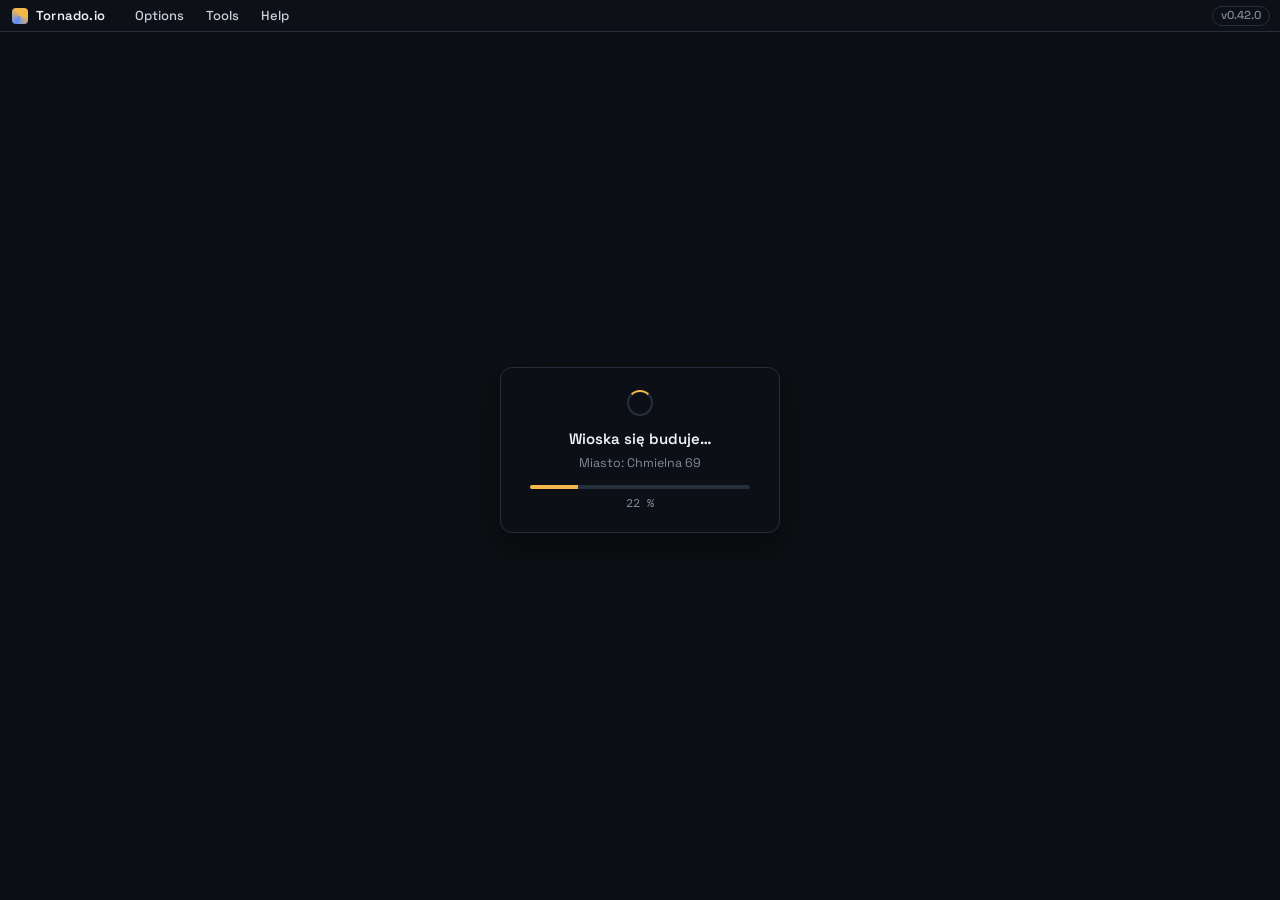
<file: index.html>
<!DOCTYPE html>
<html lang="pl">
<head>
<meta charset="utf-8">
<meta name="viewport" content="width=device-width, initial-scale=1">
<meta http-equiv="Content-Security-Policy" content="default-src 'none'; script-src 'self'; style-src 'self'; font-src 'self'; img-src 'self' data: blob:; connect-src 'self'; base-uri 'none'; form-action 'none'">
<title>Tornado.io — jesteś trąbą powietrzną</title>
<meta name="description" content="Tornado.io: sterujesz małą trąbą powietrzną. Zjadasz drobne rzeczy i rośniesz, cięższe nosisz w wirze i rzucasz nimi w budynki, które rozpadają się tak, jak są zbudowane.">
<link rel="icon" type="image/png" href="assets/favicon-32.png">
<link rel="stylesheet" href="ui/style/sea.css">
<link rel="stylesheet" href="ui/ui.css">
<link rel="stylesheet" href="ui/pages/game.css">
</head>
<!-- Gra (js/game/game.js): teren, wioska z budynków HouseKit w świecie DestructKit, drzewa PlantKit, przedmioty JunkKit i RockKit, trąba gracza. -->
<body class="lab viewFits">
<div class="labLoad"><div class="labLoadCard"><i class="labSpin"></i><b>Wioska się buduje…</b><span class="labLoadStep"></span><span class="labLoadBar"><i></i></span></div></div>
<script src="ui/shell/log.js"></script>
<script src="ui/data/versions.js"></script>
<script src="ui/data/catalog.js"></script>
<script src="ui/shell/menubar.js"></script>
<script src="ui/shell/loader.js"></script>
<div id="view"></div>
<div class="viewLayer hudLayer" id="hud">
  <div class="hudBig" id="big"></div>
  <div class="hudFeed" id="feed"></div>
  <div class="hudMeterLbl" id="meterLbl"></div>
  <div class="hudMeter"><i id="meter"></i></div>
</div>
<div class="bar">
  <button type="button" id="newGame" title="Nowa gra (R)">Nowa gra</button>
  <button type="button" id="pauseBtn" title="Pauza (P)">Pauza</button>
  <button type="button" id="labLink" title="Laboratorium zniszczeń">Laboratorium</button>
  <span class="sp"></span>
  <span class="dimtxt" id="status"></span>
</div>
<aside class="panel" data-std="info">
  <h2 class="stdName">Tornado.io</h2>
  <p class="stdText">Jesteś małą trąbą powietrzną. Zjadaj drobne rzeczy — puszki, gazety, kartony, opony, gruz — i rośnij. Cięższe rzeczy (beczki, opony traktorowe, głazy, drzewa) nosisz w wirze: kliknij, żeby rzucić najcięższą w cel. Budynki pękają tak, jak są zbudowane: szyby, ramy, dachówki, mury, stropy.</p>
</aside>
<aside class="panel" data-window="twister" data-title="Tornado" data-title-pl="Trąba">
  <h3>Trąba</h3>
  <div class="stats" id="tStats"></div>
  <h3>Wioska</h3>
  <div class="stats" id="vStats"></div>
</aside>
<aside class="panel" data-window="controls" data-title="Controls" data-title-pl="Sterowanie">
  <h3>Sterowanie</h3>
  <div class="stats" id="keys"></div>
</aside>
<aside class="panel" data-std="light">
  <div class="row"><span>Pogoda</span><select id="weather"></select><output></output></div>
  <div class="row"><span>Słońce</span><input type="range" id="sunEl" min="-6" max="70" step="1"><output id="sunElV"></output></div>
</aside>
<aside class="panel" data-std="perf">
  <div class="stats" id="stats"></div>
</aside>
<div class="foot">
  <span id="fps"></span>
  <span class="sp"></span>
  <span>Tornado.io</span>
</div>
<script src="ui/shell/perf.js"></script>
<script src="ui/shell/labwin.js"></script>
<script src="ui/shell/windows.js"></script>
<script type="module" src="js/game/game.js"></script>
</body>
</html>
</file>
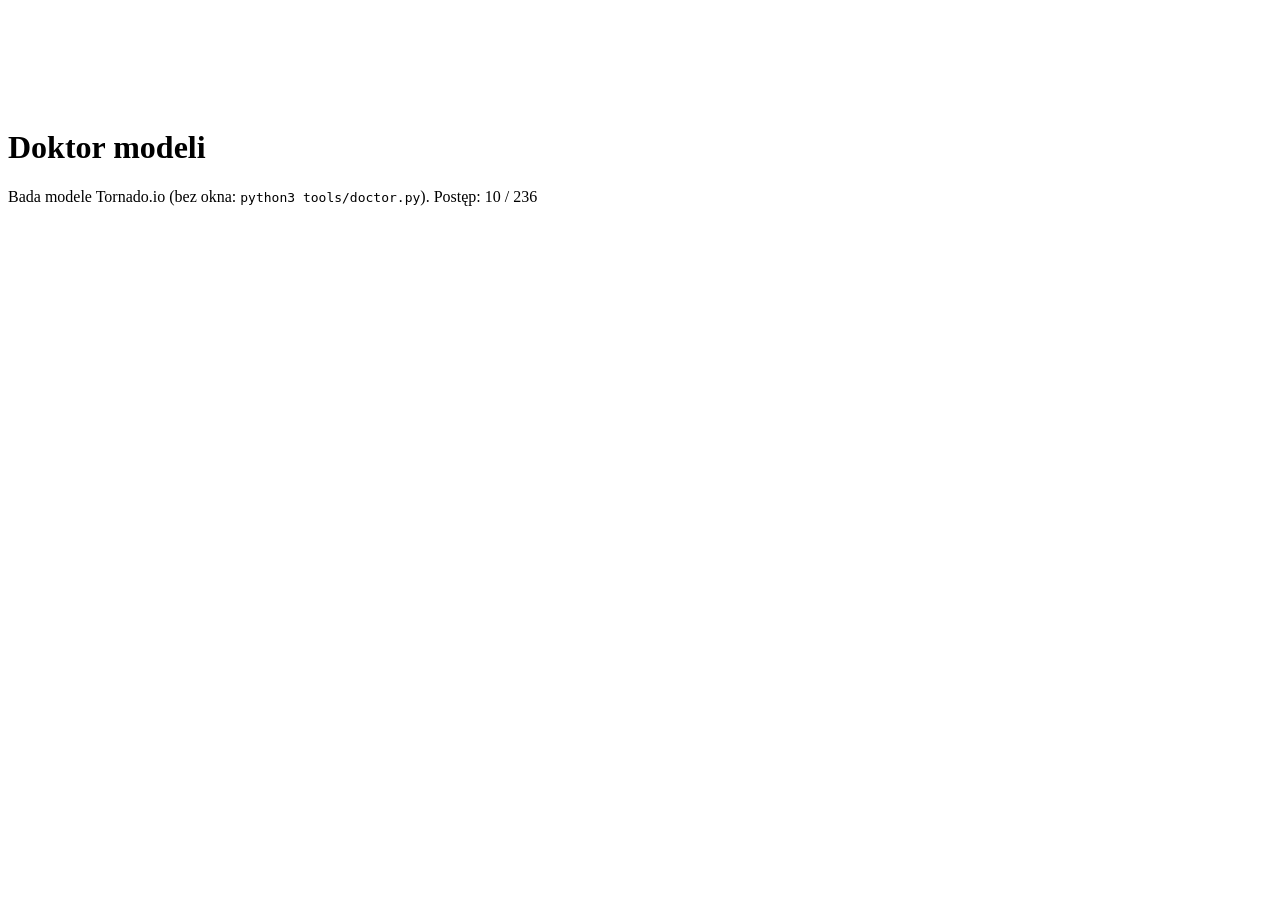
<file: tools/doctor.html>
<!doctype html>
<html lang="pl">
<head>
<meta charset="utf-8">
<meta http-equiv="Content-Security-Policy" content="default-src 'self'; style-src 'self'; font-src 'self'; img-src 'self' data: blob:">
<title>Doktor modeli — Tornado.io</title>
<link rel="stylesheet" href="../ui/ui.css">
</head>
<body class="pageFlow">
<main><h1>Doktor modeli</h1><p>Bada modele Tornado.io (bez okna: <code>python3 tools/doctor.py</code>). Postęp: <output id="log">0</output></p></main>
<script type="module" src="doctor/run.js"></script>
</body>
</html>
</file>
<file: ui/style/sea.css>
/* The labs from Battle (water, land, look, plants, structures, transform, filters, vehicles-water, pixel, zombies, morgue)
   and the model doctor: the page, the top bar, the side panels, the doctor's lists. Load after ui/ui.css.
   --lab and --card2 are the old names of --accent and --field (ui/style/tokens.css). */
:root{color-scheme:dark;--card2:var(--field);--lab:var(--accent);--sea:#4fa3d8}
*{box-sizing:border-box}
html,body{margin:0;height:100%;background:var(--bg);color:var(--text);font:14px/1.45 var(--font)}
a{color:var(--lab)}
button,select,input{font:inherit;color:inherit}
.mono{font-family:var(--mono)}
[hidden]{display:none!important}
/* ---- lab page ---- */
.lab{overflow:hidden}
#view{position:fixed;inset:0}
#view canvas{display:block;width:100%;height:100%}
.panel{position:fixed;top:52px;bottom:44px;z-index:4;width:330px;overflow:auto;padding:12px 14px;background:rgba(13,17,23,.86);border:1px solid var(--line);border-radius:12px;backdrop-filter:blur(6px);transition:opacity .4s}
.panel.left{left:12px}
.panel.right{right:12px;width:300px}
.panel h3{margin:14px 0 6px;font-size:11px;letter-spacing:1.4px;text-transform:uppercase;color:var(--lab)}
.panel h3:first-child{margin-top:0}
.panel h2{margin:0 0 2px;font-size:20px;color:var(--head)}
.panel .sub{color:var(--dim);font-size:12.5px;margin-bottom:6px}
.specs{width:100%;border-collapse:collapse;font-size:12.5px}
.specs td{padding:4px 0;border-bottom:1px solid #1d2530;vertical-align:top}
.specs td:first-child{color:var(--dim);width:42%;padding-right:8px}
.src{margin:0;padding-left:16px;font-size:12.5px}
.src li{margin:2px 0}
.note{color:var(--dim);font-size:12px;margin:8px 0 0}
.row{display:grid;grid-template-columns:110px 1fr 46px;align-items:center;gap:8px;margin:5px 0;font-size:13px}
.row output{text-align:right;color:var(--dim);font-family:var(--mono);font-size:12px}
.row input[type=range]{width:100%;accent-color:var(--lab)}
.chk{display:flex;align-items:center;gap:8px;margin:4px 0;font-size:13px;cursor:pointer}
.chk input{accent-color:var(--lab)}
.btns{display:flex;flex-wrap:wrap;gap:6px;margin:6px 0}
.btns button{background:var(--card2);border:1px solid var(--line);border-radius:7px;padding:4px 9px;cursor:pointer;font-size:12.5px}
.btns button:hover{border-color:var(--lab);color:var(--head)}
.btns button.on{border-color:var(--lab);color:var(--lab)}
.stats{display:grid;grid-template-columns:1fr 1fr;gap:4px 10px;font-family:var(--mono);font-size:12px}
.stats span{color:var(--dim)}
#dims{position:fixed;inset:0;z-index:3;pointer-events:none}
.dim{position:absolute;left:0;top:0;transform:translate(-50%,-50%);padding:1px 6px;border-radius:4px;background:rgba(12,15,19,.8);border:1px solid var(--lab);color:var(--lab);font:12px var(--mono);white-space:nowrap}
.panel.idle{opacity:.18}
@media (max-width:900px){.panel{width:calc(50vw - 18px)}.panel.right{width:calc(50vw - 18px)}}
@media (max-width:640px){.panel.left{display:none}.panel.right{width:calc(100vw - 24px)}}
/* ---- model doctor ---- */
.dimtxt{color:var(--dim);font-size:12.5px}
.mlist button{display:flex;width:100%;align-items:center;gap:8px;margin:3px 0;padding:6px 8px;background:var(--card2);border:1px solid var(--line);border-radius:7px;cursor:pointer;text-align:left;font-size:13px}
.mlist button:hover{border-color:var(--line2)}
.mlist button.on{border-color:var(--lab)}
.mlist button>span:first-child{flex:1}
.mlist .cnt{flex:none}
.cnt{display:inline-block;min-width:22px;padding:0 5px;border-radius:9px;font:11px/18px var(--mono);text-align:center;background:#1d2530;color:var(--dim)}
.cnt.error{background:#5a1c22;color:#ffb3b8}.cnt.warning{background:#4d3a12;color:#ffd58a}.cnt.info{background:#173246;color:#9fd2f2}.cnt.ok{background:#16382c;color:var(--ok)}
.flist .grp{margin:12px 0 4px;font-size:11px;letter-spacing:1.2px;text-transform:uppercase;color:var(--dim)}
.find{display:block;width:100%;margin:4px 0;padding:6px 8px;background:var(--card2);border:1px solid var(--line);border-left:3px solid var(--line);border-radius:6px;cursor:pointer;text-align:left;font-size:12.5px}
.find.error{border-left-color:var(--err)}.find.warning{border-left-color:var(--accent)}.find.info{border-left-color:var(--sea)}
.find.on{border-color:var(--lab);background:#202a36}
.find b{display:block;color:var(--head);font-weight:600}
.find i{display:block;font-style:normal;color:var(--dim);font-size:11.5px;font-family:var(--mono);word-break:break-word}
.clean{color:var(--ok);font-size:13px;margin:10px 0}
.hidden-panel{display:none}
/* ---- water lab ---- */
.splitline{position:fixed;top:calc(var(--menuH) + var(--barH));bottom:var(--footH);left:50%;z-index:2;width:0;border-left:2px solid var(--lab);pointer-events:none}
.splitline span{position:absolute;top:8px;padding:1px 7px;border-radius:4px;background:rgba(12,15,19,.8);color:var(--lab);font:12px var(--mono)}
.splitline span:first-child{right:8px}.splitline span:last-child{left:8px}
.row select,.row input[type=color],.row input[type=text]{color:inherit;font:inherit;width:100%;background:var(--card2);border:1px solid var(--line);border-radius:6px;padding:2px 4px;height:24px}
.sw{display:inline-block;width:10px;height:10px;border-radius:2px;flex:none}
.specs th{text-align:left;color:var(--dim);font-weight:600;font-size:11.5px;padding:3px 4px 3px 0}
#levels td{padding:3px 6px 3px 0}#levels td:first-child{width:auto}
/* land lab: minimap */
.minimap{display:block;width:100%;height:auto;aspect-ratio:1;border:1px solid var(--line);border-radius:8px;cursor:crosshair;image-rendering:pixelated;background:#0a1018}
.row input[type=number]{width:100%;background:var(--card2);border:1px solid var(--line);border-radius:6px;padding:2px 4px;height:24px;color:inherit;font:inherit}
.status{font-family:var(--mono);font-size:12px;color:var(--lab);min-height:16px}
</file>
<file: ui/ui.css>
/* GameLaboratory UI — everything a lab or tool page needs, in one link: <link rel="stylesheet" href="../ui/ui.css">.
   The menu bar's and the console's sheets are here too, so the menu bar is drawn with the page, never after it. See ui/README.md. */
@import url("style/tokens.css");
@import url("style/fonts.css");
@import url("style/base.css");
@import url("style/controls.css");
@import url("shell/windows.css");
@import url("shell/labwin.css");
@import url("shell/bars.css");
@import url("shell/envswitch.css");
@import url("shell/loader.css");
@import url("shell/menubar.css");
@import url("shell/console.css");
</file>
<file: ui/pages/game.css>
/* Gra Tornado.io: celownik i napisy nad widokiem (warstwa .viewLayer — ten sam prostokąt co widok) */
.hudLayer { pointer-events: none; }
.hudBig { position: absolute; inset-inline-start: 50%; top: 18%; transform: translateX(-50%); text-align: center; font-size: 28px; letter-spacing: 0.08em; color: var(--accent); text-shadow: 0 2px 8px #000a; opacity: 0; transition: opacity 0.4s; }
.hudBig.on { opacity: 1; }
.hudBig small { display: block; font-size: 14px; color: var(--text); letter-spacing: 0.02em; margin-top: 6px; }
.hudMeter { position: absolute; inset-inline-start: 50%; bottom: 18px; transform: translateX(-50%); width: min(420px, 60%); height: 10px; border: 1px solid var(--line2); border-radius: 6px; background: #0008; overflow: hidden; }
.hudMeter > i { display: block; height: 100%; width: 0; background: linear-gradient(90deg, #8a6a2a, var(--accent)); transition: width 0.25s; }
.hudMeterLbl { position: absolute; inset-inline-start: 50%; bottom: 32px; transform: translateX(-50%); font-size: 12px; color: var(--text); text-shadow: 0 1px 4px #000; white-space: nowrap; }
.hudFeed { position: absolute; inset-inline-end: 14px; top: 12px; text-align: end; font-size: 12px; color: var(--text); text-shadow: 0 1px 4px #000; line-height: 1.6; }
</file>
